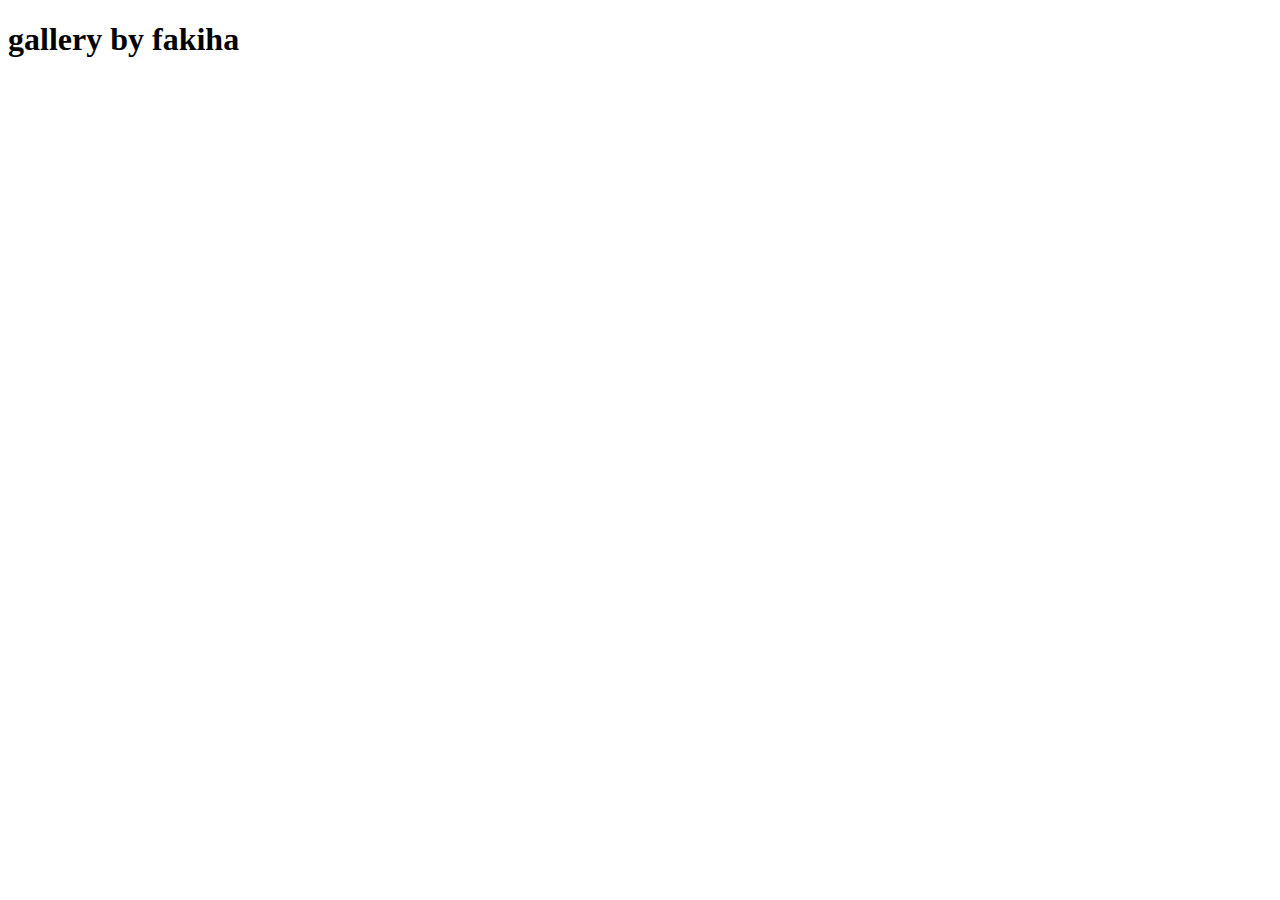
<file: gallery.html>
<!DOCTYPE html>
<html lang="en">
<head>
    <meta charset="UTF-8">
    <meta http-equiv="X-UA-Compatible" content="IE=edge">
    <meta name="viewport" content="width=, initial-scale=1.0">
    <title>Document</title>
</head>
<body>
    <h1>gallery by fakiha</h1>
</body>
</html>
</file>
